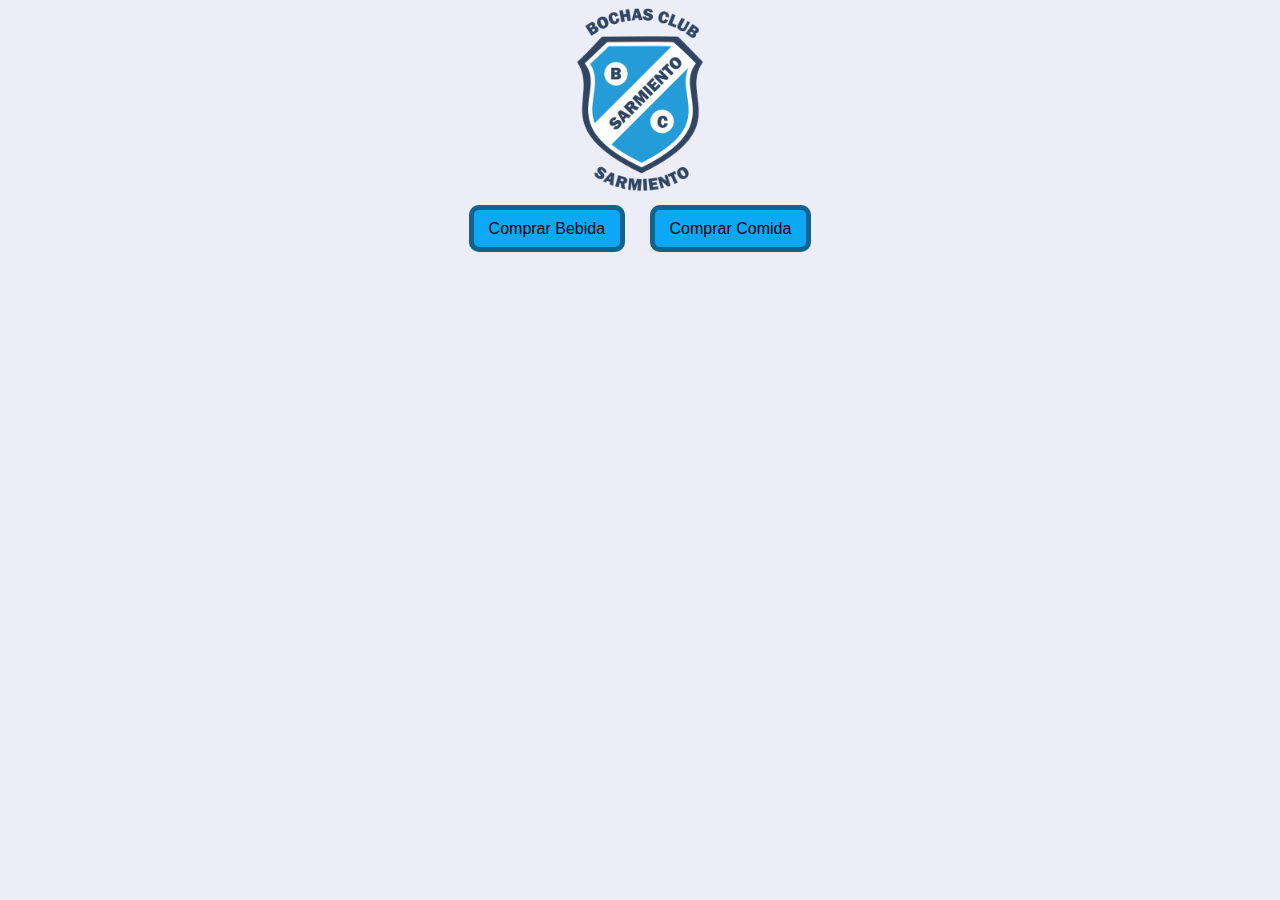
<file: Proyecto_club_sarmiento/index.html>
<!DOCTYPE html>
<html lang="es">
<head>
  <meta charset="UTF-8">
  <meta name="viewport" content="width=device-width, initial-scale=1.0">
  <link rel="stylesheet" href="styles.css">
  <script defer src="script.js"></script>
  <title>Club Sarmiento Santa Fe</title>
</head>
<body>
  <div class="container">
    <img src="20230909_150909_0000.png" alt="Escudo" class="escudo-img">
    <div class="botones">
      <a href="/bebida.html">Comprar Bebida</a>
      <a href="/comida.html">Comprar Comida</a>
      <!-- <button onclick="pagarCuota()">Pagar Cuota</button> -->
    </div>
  </div>
</body>
</html>
</file>
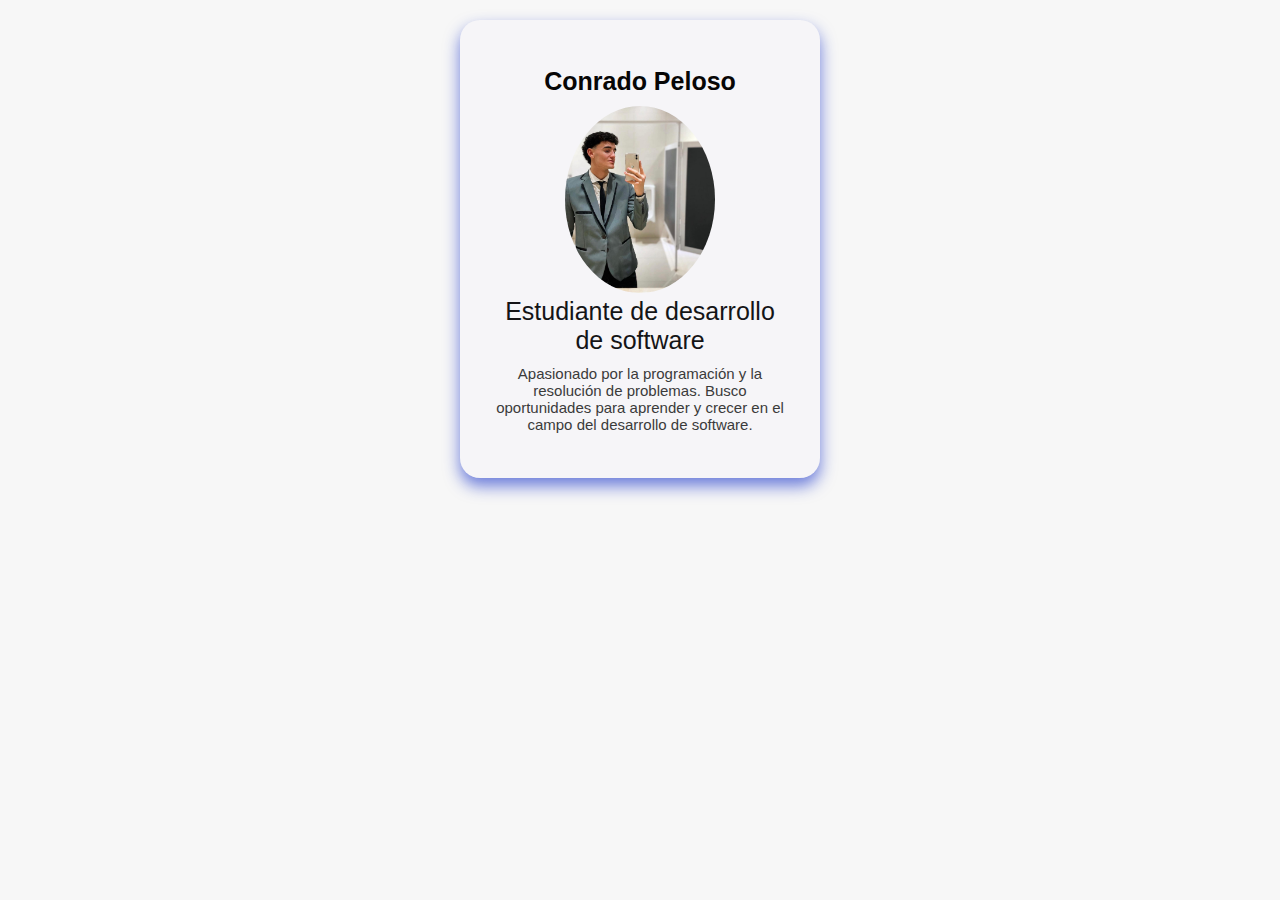
<file: TarjetaDePresentacionPELOSO/index.html>
<!DOCTYPE html>
<html lang="es">
  <head>
    <meta charset="UTF-8" />
    <meta name="viewport" content="width=device-width, initial-scale=1.0" />
    <title>Tarjeta de presentación</title>
    <link rel="stylesheet" href="style.css" />
  </head>
  <body>
    <div class="tarjeta">
      <h1 class="titulo">Conrado Peloso</h1>
      <img class="foto" src="foto-perfil.jpeg" alt="Foto" />
      <p class="descripcion">Estudiante de desarrollo de software</p>
      <div class="contenido">
        <p>Apasionado por la programación y la resolución de problemas.
          Busco oportunidades para aprender y crecer en el campo del desarrollo de software.
        </p>
      </div>
    </div>
  </body>
</html>
</file>
<file: Proyecto_club_sarmiento/styles.css>
body {
    margin: 0;
    padding: 0;
    background-color: #ededf7 ;
    color: rgb(33, 54, 250);
    font-family: Arial, sans-serif;
  }
  a {
    background-color: #0ca8f6;
    color: black;
    padding: 10px 15px;
    margin: 0 10px;
    border: 5px solid rgba(22, 22, 22, 0.468);
    border-radius: 10px;
    cursor: pointer;
    text-decoration: none;
  }  
  
  .container {
    display: flex;
    flex-direction: column;
    align-items: center;
    justify-content: center;
    
  }

  @media (max-width: 992px) {
    .botones {
      display: flex;
      flex-direction: column;
    }
    a{
      margin-top: 10px;
    }
  }
  
  .escudo-img {
    width: 200px; /* Ajusta el tamaño de la imagen según tus necesidades */
    height: auto;
  }
  
  .botones {
    margin-top: 20px;
  }

  /* Estilos para los elementos creados dinámicamente */
.item {
  background-color: rgb(121, 141, 255);
  margin: 10px;
  padding: 10px;
  border: 5px solid rgba(22, 22, 22, 0.468);
  border-radius: 10px;
  box-shadow: 0 2px 4px rgba(0, 0, 0, 0.1);
  color: #333; /* Color de texto para los elementos dinámicos */
}
  
.elemento{
  margin: 15px auto 0px auto;
  color:#333;
  text-align: center;
}
.boton-elemento{
  margin-top: 0px;
  margin-bottom: 5px;
  background-color: #0ca8f6;
  color: #ededf7;
  border-radius: 15px;
  border: #333 solid 3px;
  padding: 8px;
  text-align: center;
  font-size: 12px;
}

.boton-pedido{
  margin-top: 10px;
}
</file>
<file: TarjetaDePresentacionPELOSO/style.css>
/* Estilos generales */
body {
  display: flex;
  font-family: Arial, sans-serif;
  background-color: #f7f7f7;
  margin: 10px;
  padding: 10px;
  justify-content: center;
  align-items: center;
}

.tarjeta {
  background-color: #f2ecff25;
  padding: 30px;
  border-radius: 20px;
  box-shadow: 0 8px 16px rgba(25, 52, 201, 0.63);
  width: 300px;
  text-align: center;
}

/* Estilos para el título */
.titulo {
  color: #070606;
  font-size: 25px;
  margin-bottom: 10px;
}

/* Estilos para la descripción */
.descripcion {
  color: rgb(20, 20, 22);
  font-size: 25px;
  margin-bottom: 5px;
  margin-top: 10px;
}

/* Estilos para el contenido */
.contenido {
  display: flex;
  flex-direction: column;
  align-items: center;
  color: #3b3b3b;
  font-size: 15px;
  margin-top: -10px;
}

.foto {
  width: 150px;
  border-radius: 50%;
  margin-bottom: -10px;
}
</file>
